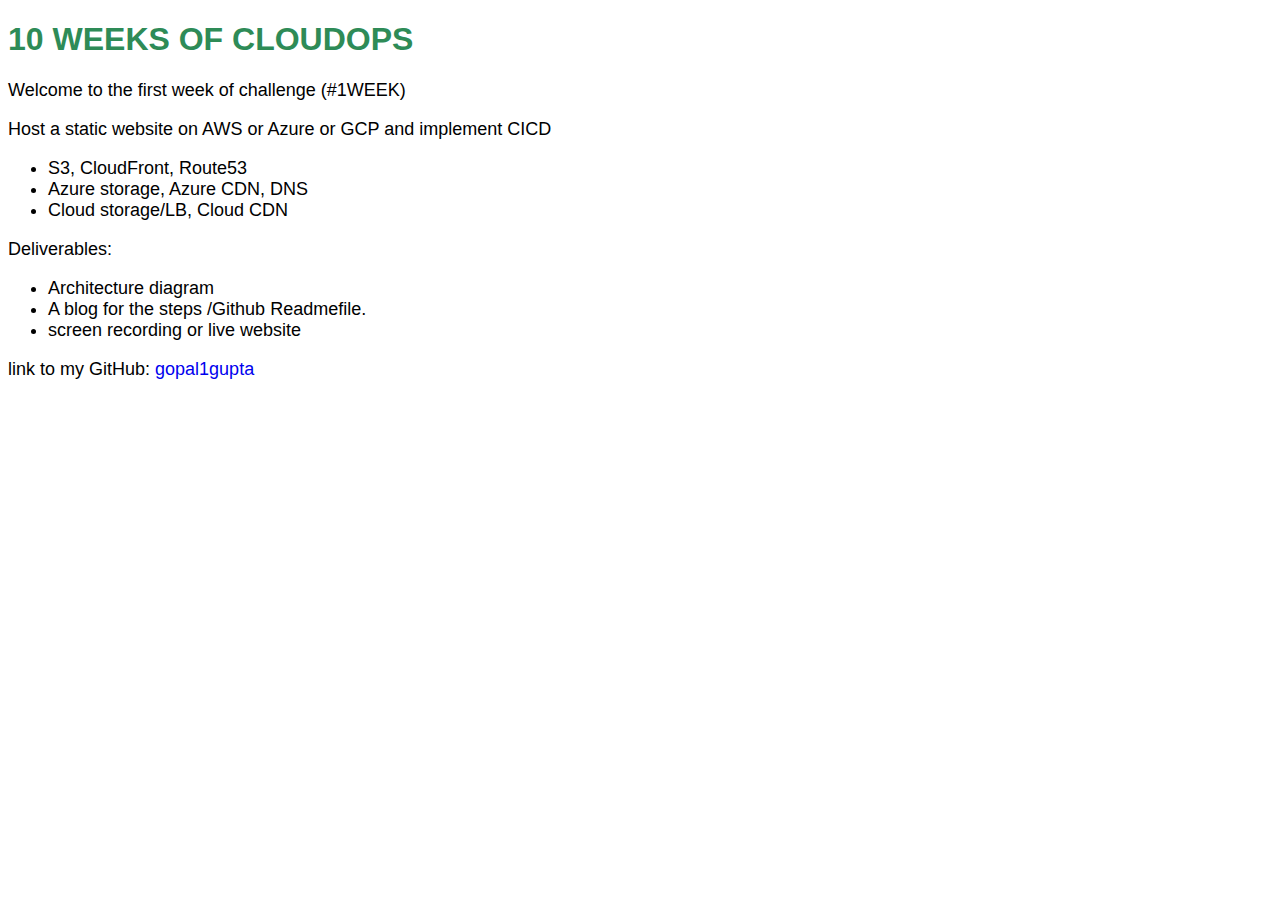
<file: index.html>
<!DOCTYPE html>
<html>
<head>

   <link href="index.css" type="text/css" rel="stylesheet">

</head>
<body>
    <h1>10 WEEKS OF CLOUDOPS</h1>
    <p>Welcome to the first week of challenge (#1WEEK) </p>
    <p>Host a static website on AWS or Azure or GCP and implement CICD</p>
    <ul>
     <li>S3, CloudFront, Route53</li>
     <li>Azure storage, Azure CDN, DNS</li>
     <li>Cloud storage/LB, Cloud CDN</li>
    </ul>
    <p>Deliverables:</p>
    <ul>
     <li>Architecture diagram</li>
     <li>A blog for the steps /Github Readmefile.</li>
     <li>screen recording or live website</li>
    </ul>

    <p>link to my GitHub: <a href="https://github.com/gopal1gupta/" target="_blank">gopal1gupta</a></p>



</body>
</html>
</file>
<file: index.css>
* {
  font-family: Helvetica, Arial, sans-serif;
}


h1 {
  color: SeaGreen;
}


p,
li {
  font-size: 18px;

}


a {
  text-decoration: none;
}
</file>
